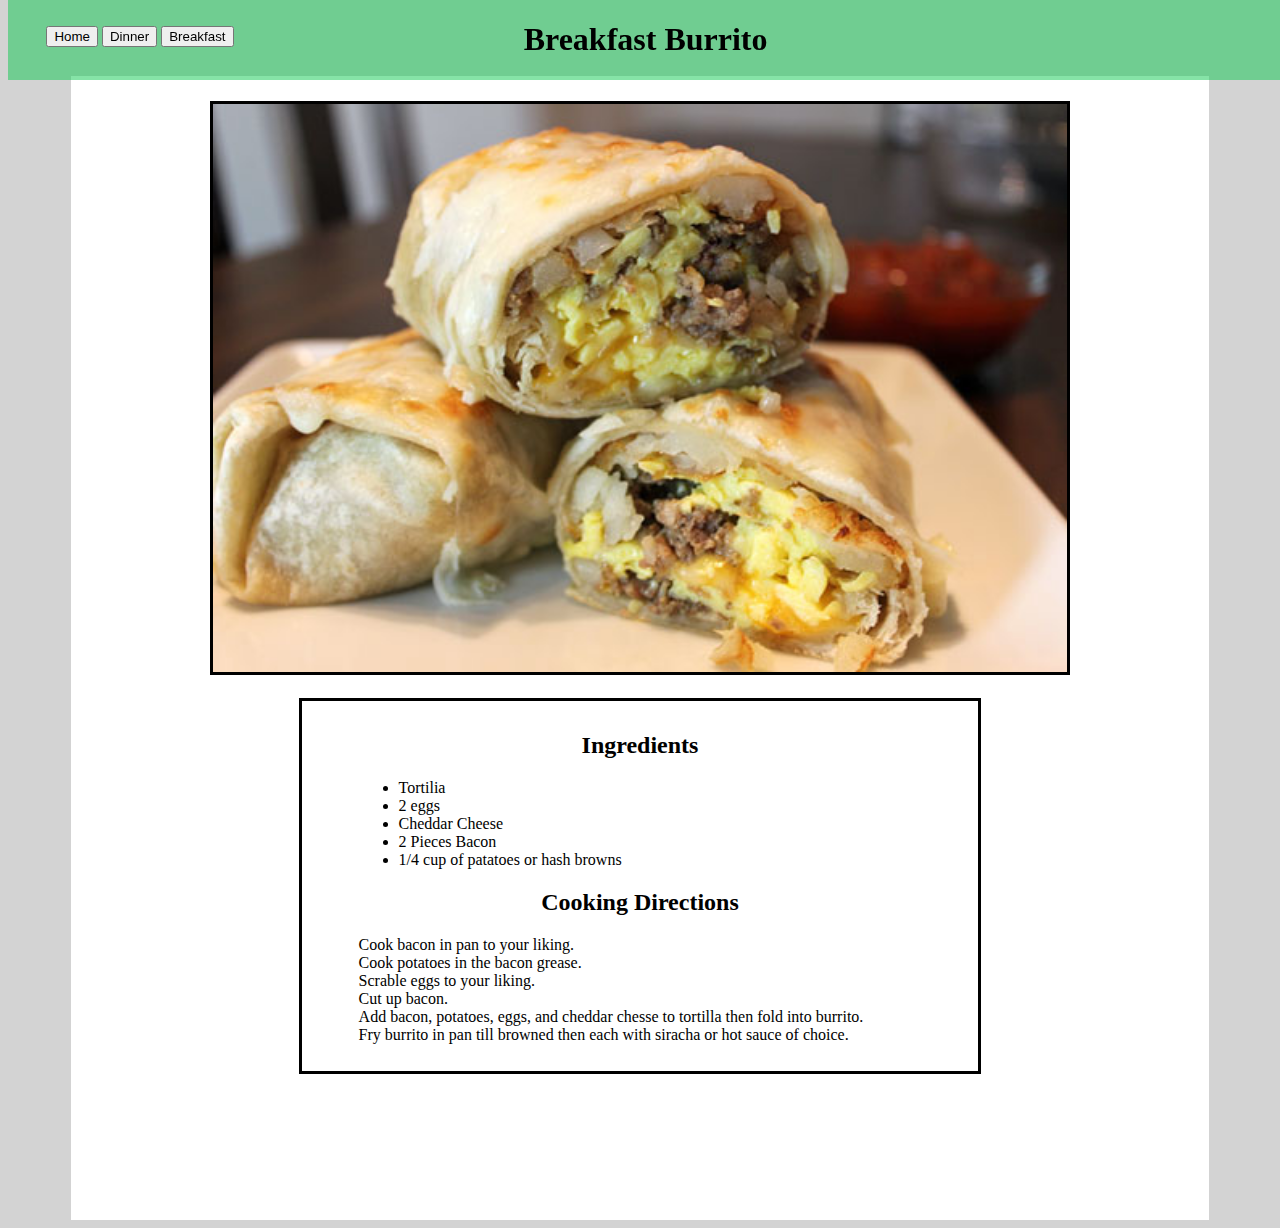
<file: Burrito.html>
<html>
    <head><link rel="stylesheet" href="Recipe.css"></head>
  <body>
    <header>
         <div class="btn">
      <input type="submit" value="Home" onclick="window.location.href='RecipeIndex.html'" />
      <input type="submit" value="Dinner" onclick="window.location.href='Dinner.html'" />
      <input type="submit" value="Breakfast" onclick="window.location.href='Breakfast.html'" />
         </div>
      <h1>Breakfast Burrito</h1>
    </header>
    <section>
      <div>
        <img class="me" src="img/breakFastBurrito.jpg" alt="pic of burrito">
      </div>
      <div class="items">
        <h2><center>Ingredients </h2>
        <ul>
          <li>Tortilia</li>
          <li>2 eggs</li>
          <li>Cheddar Cheese</li>
          <li>2 Pieces Bacon</li>
          <li>1/4 cup of patatoes or hash browns</li>
        </ul>
          <h2><center> Cooking Directions</h2>
            <p>Cook bacon in pan to your liking. <br> Cook potatoes in the bacon grease.<br> Scrable eggs to your liking. <br> Cut up bacon. <br> Add bacon, potatoes, eggs, and cheddar chesse to tortilla then fold into burrito. <br> Fry burrito in pan till browned then each with siracha or hot sauce of choice. </p>
      </div>
    </section>
  </body>
</html>
</file>
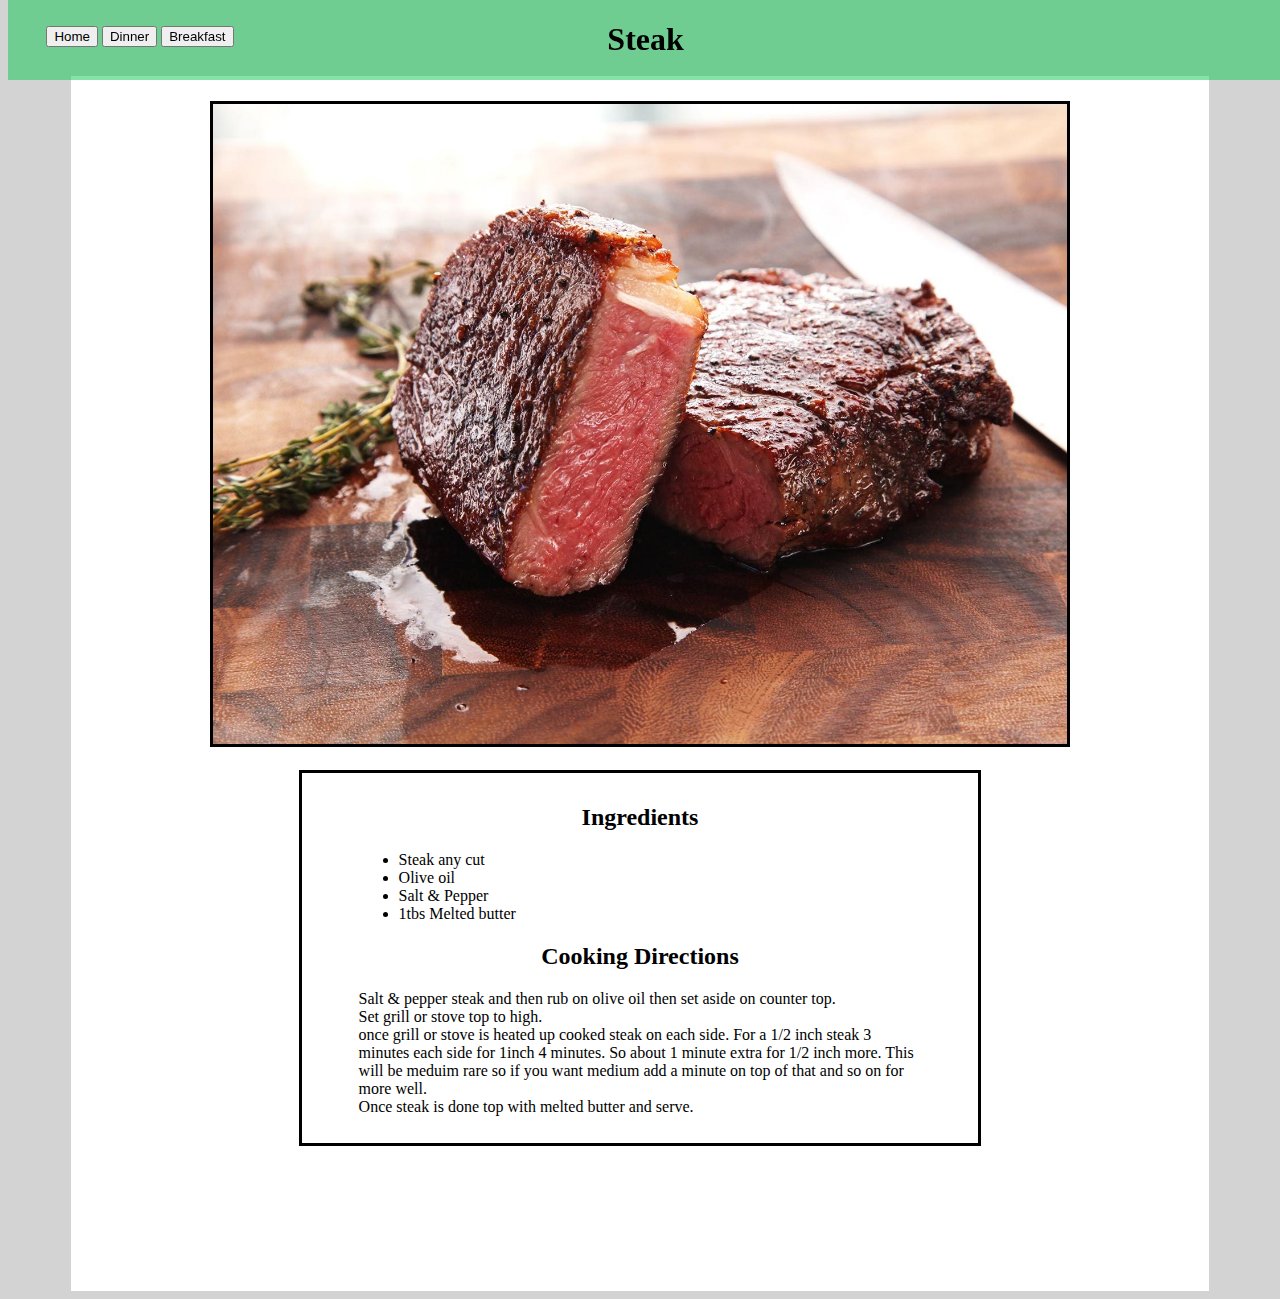
<file: Steak.html>
<html>
    <head><link rel="stylesheet" href="Recipe.css"></head>
  <body>
    <header>
         <div class="btn">
      <input type="submit" value="Home" onclick="window.location.href='RecipeIndex.html'" />
      <input type="submit" value="Dinner" onclick="window.location.href='Dinner.html'" />
      <input type="submit" value="Breakfast" onclick="window.location.href='Breakfast.html'" />
         </div>
      <h1>Steak</h1>
    </header>
    <section>
      <div>
        <img class="me" src="img/Steak.jpg" alt="pic of Steak">
      </div>
      <div class="items">
        <h2><center>Ingredients </h2>
        <ul>
          <li>Steak any cut</li>
          <li>Olive oil</li>
          <li>Salt & Pepper</li>
          <li>1tbs Melted butter</li>
        </ul>
          <h2><center> Cooking Directions</h2>
            <p>Salt & pepper steak and then rub on olive oil then set aside on counter top. <br> Set grill or stove top to high. <br> once grill or stove is heated up cooked steak on each side. For a 1/2 inch steak 3 minutes each side for 1inch 4 minutes. So about 1 minute extra for 1/2 inch more. This will be meduim rare so if you want medium add a minute on top of that and so on for more well. <br> Once steak is done top with melted butter and serve.  </p>
      </div>
    </section>
  </body>
</html>
</file>
<file: Recipe.css>
body{
  background: Lightgray;
}
header{
  width: 100%;
  text-align: center;
  position: fixed;
  background: rgba(14, 200, 80, .5);
  top: 0%;
}

section{
  margin-left: 5%;
  margin-right: 5%;
  margin-top: 6%;
  padding-top: 2%;
  padding-bottom:7%;
  text-align: center;
  background: white;
}
img{
  border-style: solid;
}
.items{
  text-align: left;
  margin-left: 20%;
  margin-right: 20%;
  margin-bottom:5%;
  padding: 1%;
  border-style: solid;
  padding-left:5%;
  padding-right:5%;
}
.btn{
    float: left;
    margin-top: 2%;
    margin-left: 3%;
}
.me{
    width: 75%;
    height: auto;
    margin-bottom: 2%;
}
h1{
    margin-right: 18%;
}
</file>
